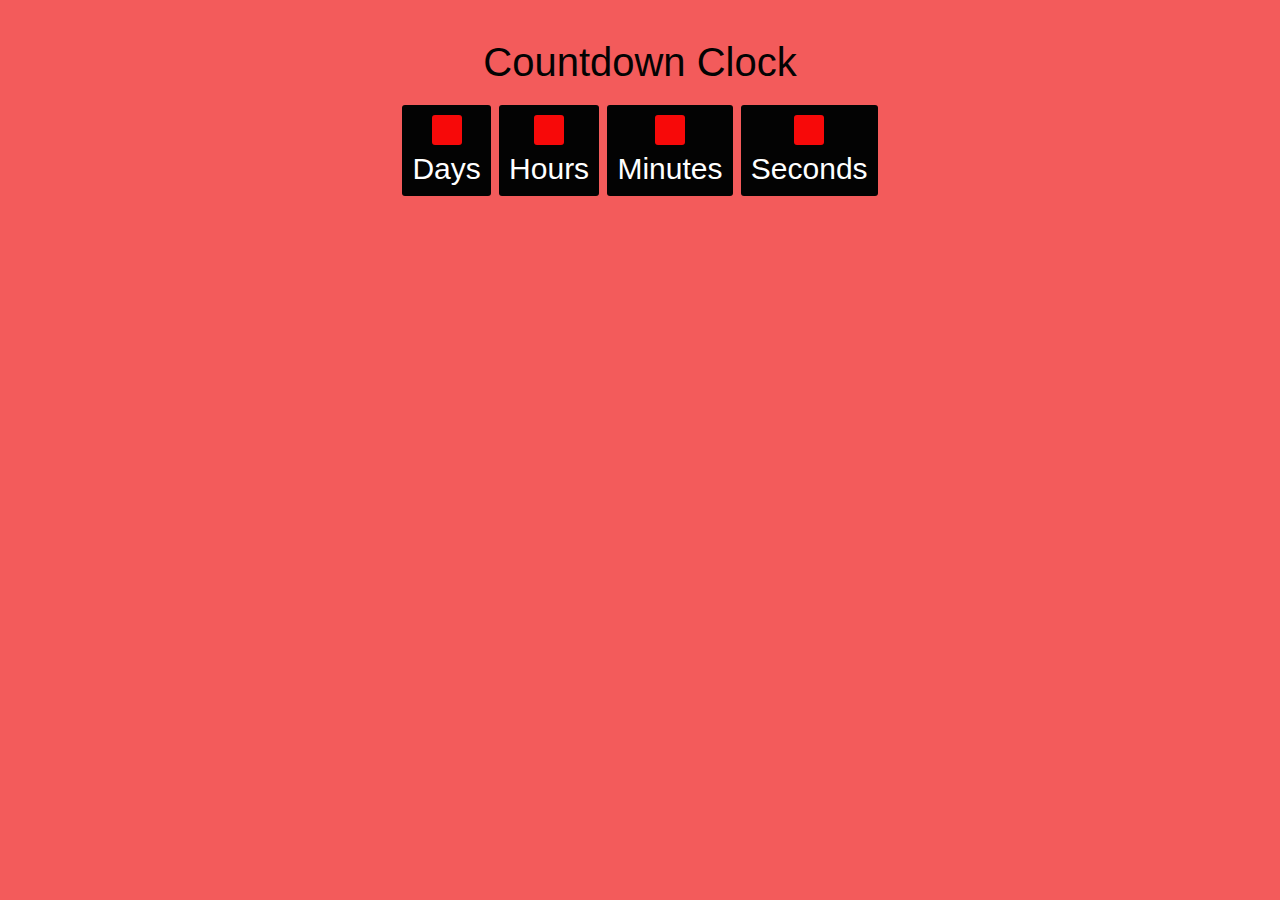
<file: countdownTimer.html>
<!DOCTYPE HTML>
<html>
<head>
<style>
body{
    text-align: center;
    background: #f35b5b;
  font-family: sans-serif;
  font-weight: 100;
}
h1{
  color: rgb(3, 3, 3);
  font-weight: 100;
  font-size: 40px;
  margin: 40px 0px 20px;
}
 #clockdiv{
    font-family: sans-serif;
    color: #fff;
    display: inline-block;
    font-weight: 100;
    text-align: center;
    font-size: 30px;
}
#clockdiv > div{
    padding: 10px;
    border-radius: 3px;
    background: #030303;
    display: inline-block;
}
#clockdiv div > span{
    padding: 15px;
    border-radius: 3px;
    background: #f70909;
    display: inline-block;
}
smalltext{
    padding-top: 5px;
    font-size: 16px;
}
</style>
</head>
<body>
<h1>Countdown Clock</h1>
<div id="clockdiv">
  <div>
    <span class="days" id="day"></span>
    <div class="smalltext">Days</div>
  </div>
  <div>
    <span class="hours" id="hour"></span>
    <div class="smalltext">Hours</div>
  </div>
  <div>
    <span class="minutes" id="minute"></span>
    <div class="smalltext">Minutes</div>
  </div>
  <div>
    <span class="seconds" id="second"></span>
    <div class="smalltext">Seconds</div>
  </div>
</div>
  
<p id="demo"></p>
  
<script>
  
var deadline = new Date("oct 31, 2022 15:37:25").getTime();
  
var x = setInterval(function() {
  
var now = new Date().getTime();
var t = deadline - now;
var days = Math.floor(t / (1000 * 60 * 60 * 24));
var hours = Math.floor((t%(1000 * 60 * 60 * 24))/(1000 * 60 * 60));
var minutes = Math.floor((t % (1000 * 60 * 60)) / (1000 * 60));
var seconds = Math.floor((t % (1000 * 60)) / 1000);
document.getElementById("day").innerHTML =days ;
document.getElementById("hour").innerHTML =hours;
document.getElementById("minute").innerHTML = minutes; 
document.getElementById("second").innerHTML =seconds; 
if (t < 0) {
        clearInterval(x);
        document.getElementById("demo").innerHTML = "TIME UP";
        document.getElementById("day").innerHTML ='0';
        document.getElementById("hour").innerHTML ='0';
        document.getElementById("minute").innerHTML ='0' ; 
        document.getElementById("second").innerHTML = '0'; }
}, 1000);
</script>
</body>
</html>
</file>
